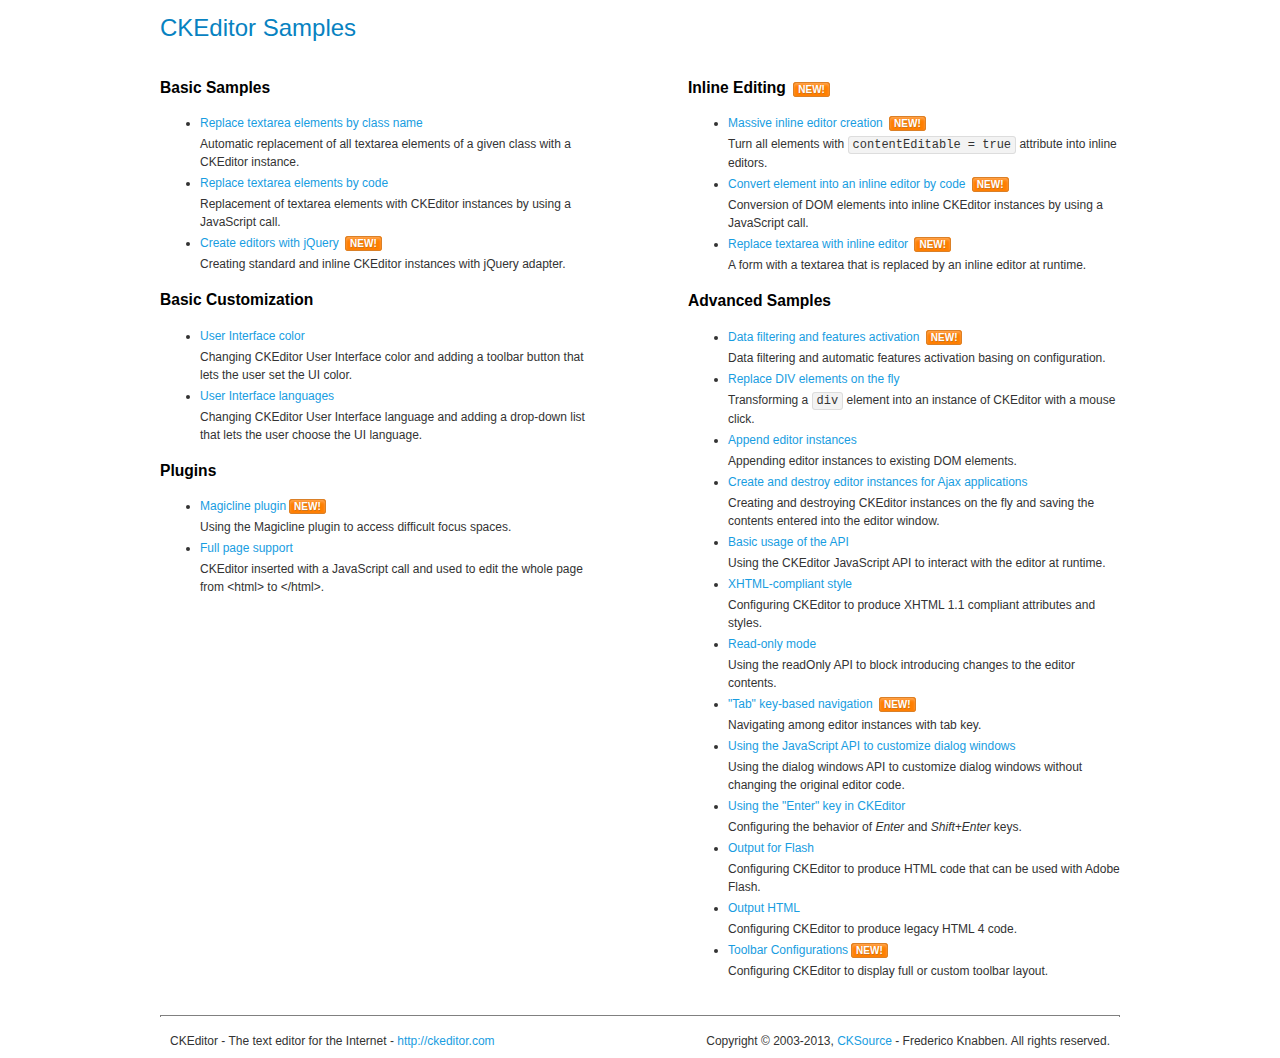
<file: assets/js/plugin/ckeditor/samples/index.html>
<!DOCTYPE html>
<!--
Copyright (c) 2003-2013, CKSource - Frederico Knabben. All rights reserved.
For licensing, see LICENSE.md or http://ckeditor.com/license
-->
<html>
<head>
	<title>CKEditor Samples</title>
	<meta charset="utf-8">
	<link rel="stylesheet" href="sample.css">
</head>
<body>
	<h1 class="samples">
		CKEditor Samples
	</h1>
	<div class="twoColumns">
		<div class="twoColumnsLeft">
			<h2 class="samples">
				Basic Samples
			</h2>
			<dl class="samples">
				<dt><a class="samples" href="replacebyclass.html">Replace textarea elements by class name</a></dt>
				<dd>Automatic replacement of all textarea elements of a given class with a CKEditor instance.</dd>

				<dt><a class="samples" href="replacebycode.html">Replace textarea elements by code</a></dt>
				<dd>Replacement of textarea elements with CKEditor instances by using a JavaScript call.</dd>

				<dt><a class="samples" href="jquery.html">Create editors with jQuery</a> <span class="new">New!</span></dt>
				<dd>Creating standard and inline CKEditor instances with jQuery adapter.</dd>
			</dl>

			<h2 class="samples">
				Basic Customization
			</h2>
			<dl class="samples">
				<dt><a class="samples" href="uicolor.html">User Interface color</a></dt>
				<dd>Changing CKEditor User Interface color and adding a toolbar button that lets the user set the UI color.</dd>

				<dt><a class="samples" href="uilanguages.html">User Interface languages</a></dt>
				<dd>Changing CKEditor User Interface language and adding a drop-down list that lets the user choose the UI language.</dd>
			</dl>


			<h2 class="samples">Plugins</h2>
<dl class="samples">
<dt><a class="samples" href="plugins/magicline/magicline.html">Magicline plugin</a><span class="new">New!</span></dt>
<dd>Using the Magicline plugin to access difficult focus spaces.</dd>

<dt><a class="samples" href="plugins/wysiwygarea/fullpage.html">Full page support</a></dt>
<dd>CKEditor inserted with a JavaScript call and used to edit the whole page from &lt;html&gt; to &lt;/html&gt;.</dd>
</dl>
		</div>
		<div class="twoColumnsRight">
			<h2 class="samples">
				Inline Editing <span class="new">New!</span>
			</h2>
			<dl class="samples">
				<dt><a class="samples" href="inlineall.html">Massive inline editor creation</a> <span class="new">New!</span></dt>
				<dd>Turn all elements with <code>contentEditable = true</code> attribute into inline editors.</dd>

				<dt><a class="samples" href="inlinebycode.html">Convert element into an inline editor by code</a> <span class="new">New!</span></dt>
				<dd>Conversion of DOM elements into inline CKEditor instances by using a JavaScript call.</dd>

				<dt><a class="samples" href="inlinetextarea.html">Replace textarea with inline editor</a> <span class="new">New!</span></dt>
				<dd>A form with a textarea that is replaced by an inline editor at runtime.</dd>

				
			</dl>

			<h2 class="samples">
				Advanced Samples
			</h2>
			<dl class="samples">
				<dt><a class="samples" href="datafiltering.html">Data filtering and features activation</a> <span class="new">New!</span></dt>
				<dd>Data filtering and automatic features activation basing on configuration.</dd>

				<dt><a class="samples" href="divreplace.html">Replace DIV elements on the fly</a></dt>
				<dd>Transforming a <code>div</code> element into an instance of CKEditor with a mouse click.</dd>

				<dt><a class="samples" href="appendto.html">Append editor instances</a></dt>
				<dd>Appending editor instances to existing DOM elements.</dd>

				<dt><a class="samples" href="ajax.html">Create and destroy editor instances for Ajax applications</a></dt>
				<dd>Creating and destroying CKEditor instances on the fly and saving the contents entered into the editor window.</dd>

				<dt><a class="samples" href="api.html">Basic usage of the API</a></dt>
				<dd>Using the CKEditor JavaScript API to interact with the editor at runtime.</dd>

				<dt><a class="samples" href="xhtmlstyle.html">XHTML-compliant style</a></dt>
				<dd>Configuring CKEditor to produce XHTML 1.1 compliant attributes and styles.</dd>

				<dt><a class="samples" href="readonly.html">Read-only mode</a></dt>
				<dd>Using the readOnly API to block introducing changes to the editor contents.</dd>

				<dt><a class="samples" href="tabindex.html">"Tab" key-based navigation</a> <span class="new">New!</span></dt>
				<dd>Navigating among editor instances with tab key.</dd>


				
<dt><a class="samples" href="plugins/dialog/dialog.html">Using the JavaScript API to customize dialog windows</a></dt>
<dd>Using the dialog windows API to customize dialog windows without changing the original editor code.</dd>

<dt><a class="samples" href="plugins/enterkey/enterkey.html">Using the &quot;Enter&quot; key in CKEditor</a></dt>
<dd>Configuring the behavior of <em>Enter</em> and <em>Shift+Enter</em> keys.</dd>

<dt><a class="samples" href="plugins/htmlwriter/outputforflash.html">Output for Flash</a></dt>
<dd>Configuring CKEditor to produce HTML code that can be used with Adobe Flash.</dd>

<dt><a class="samples" href="plugins/htmlwriter/outputhtml.html">Output HTML</a></dt>
<dd>Configuring CKEditor to produce legacy HTML 4 code.</dd>

<dt><a class="samples" href="plugins/toolbar/toolbar.html">Toolbar Configurations</a><span class="new">New!</span></dt>
<dd>Configuring CKEditor to display full or custom toolbar layout.</dd>

			</dl>
		</div>
	</div>
	<div id="footer">
		<hr>
		<p>
			CKEditor - The text editor for the Internet - <a class="samples" href="http://ckeditor.com/">http://ckeditor.com</a>
		</p>
		<p id="copy">
			Copyright &copy; 2003-2013, <a class="samples" href="http://cksource.com/">CKSource</a> - Frederico Knabben. All rights reserved.
		</p>
	</div>
</body>
</html>
</file>
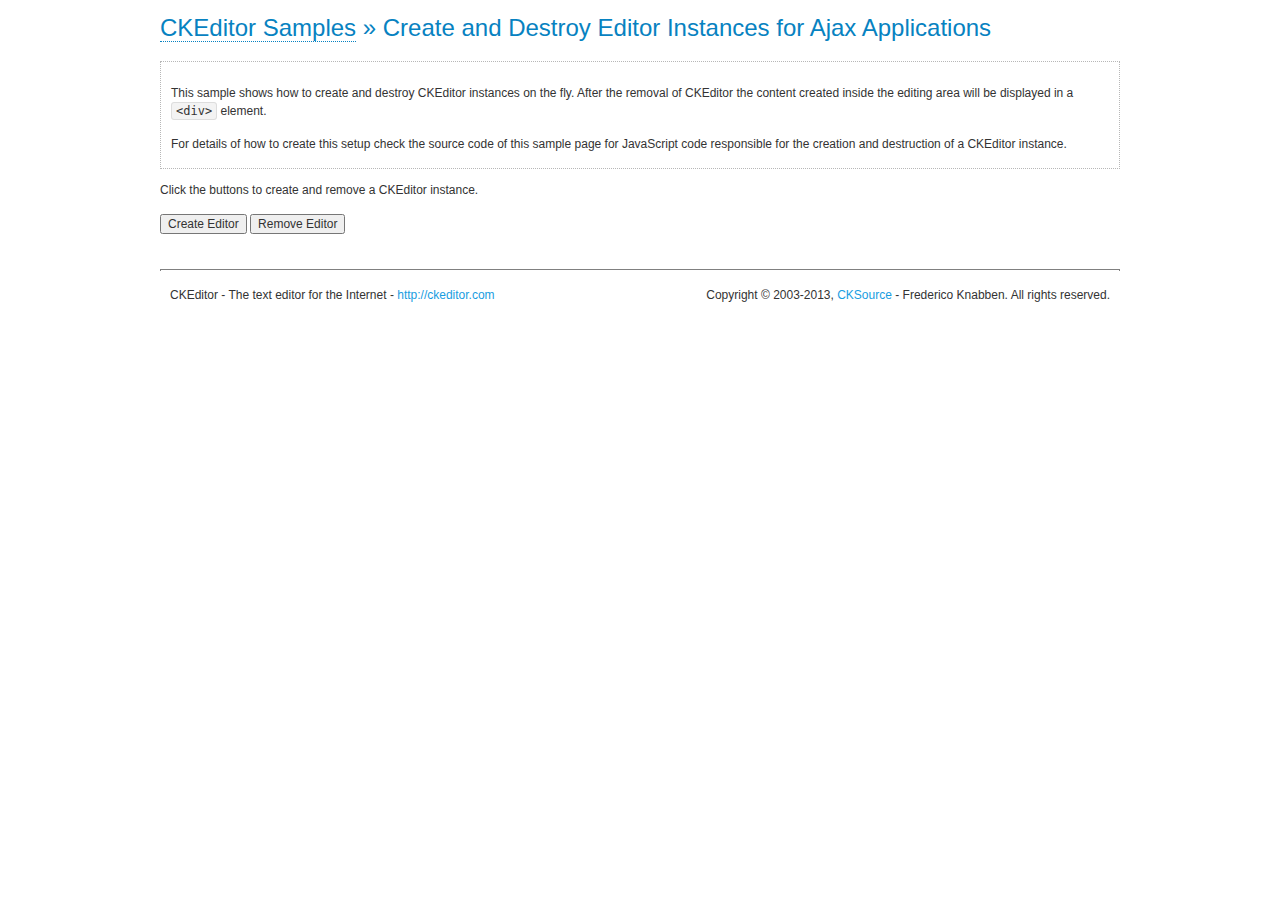
<file: assets/js/plugin/ckeditor/samples/ajax.html>
<!DOCTYPE html>
<!--
Copyright (c) 2003-2013, CKSource - Frederico Knabben. All rights reserved.
For licensing, see LICENSE.md or http://ckeditor.com/license
-->
<html>
<head>
	<title>Ajax &mdash; CKEditor Sample</title>
	<meta charset="utf-8">
	<script src="../ckeditor.js"></script>
	<link rel="stylesheet" href="sample.css">
	<script>

		var editor, html = '';

		function createEditor() {
			if ( editor )
				return;

			// Create a new editor inside the <div id="editor">, setting its value to html
			var config = {};
			editor = CKEDITOR.appendTo( 'editor', config, html );
		}

		function removeEditor() {
			if ( !editor )
				return;

			// Retrieve the editor contents. In an Ajax application, this data would be
			// sent to the server or used in any other way.
			document.getElementById( 'editorcontents' ).innerHTML = html = editor.getData();
			document.getElementById( 'contents' ).style.display = '';

			// Destroy the editor.
			editor.destroy();
			editor = null;
		}

	</script>
</head>
<body>
	<h1 class="samples">
		<a href="index.html">CKEditor Samples</a> &raquo; Create and Destroy Editor Instances for Ajax Applications
	</h1>
	<div class="description">
		<p>
			This sample shows how to create and destroy CKEditor instances on the fly. After the removal of CKEditor the content created inside the editing
			area will be displayed in a <code>&lt;div&gt;</code> element.
		</p>
		<p>
			For details of how to create this setup check the source code of this sample page
			for JavaScript code responsible for the creation and destruction of a CKEditor instance.
		</p>
	</div>
	<p>Click the buttons to create and remove a CKEditor instance.</p>
	<p>
		<input onclick="createEditor();" type="button" value="Create Editor">
		<input onclick="removeEditor();" type="button" value="Remove Editor">
	</p>
	<!-- This div will hold the editor. -->
	<div id="editor">
	</div>
	<div id="contents" style="display: none">
		<p>
			Edited Contents:
		</p>
		<!-- This div will be used to display the editor contents. -->
		<div id="editorcontents">
		</div>
	</div>
	<div id="footer">
		<hr>
		<p>
			CKEditor - The text editor for the Internet - <a class="samples" href="http://ckeditor.com/">http://ckeditor.com</a>
		</p>
		<p id="copy">
			Copyright &copy; 2003-2013, <a class="samples" href="http://cksource.com/">CKSource</a> - Frederico
			Knabben. All rights reserved.
		</p>
	</div>
</body>
</html>
</file>
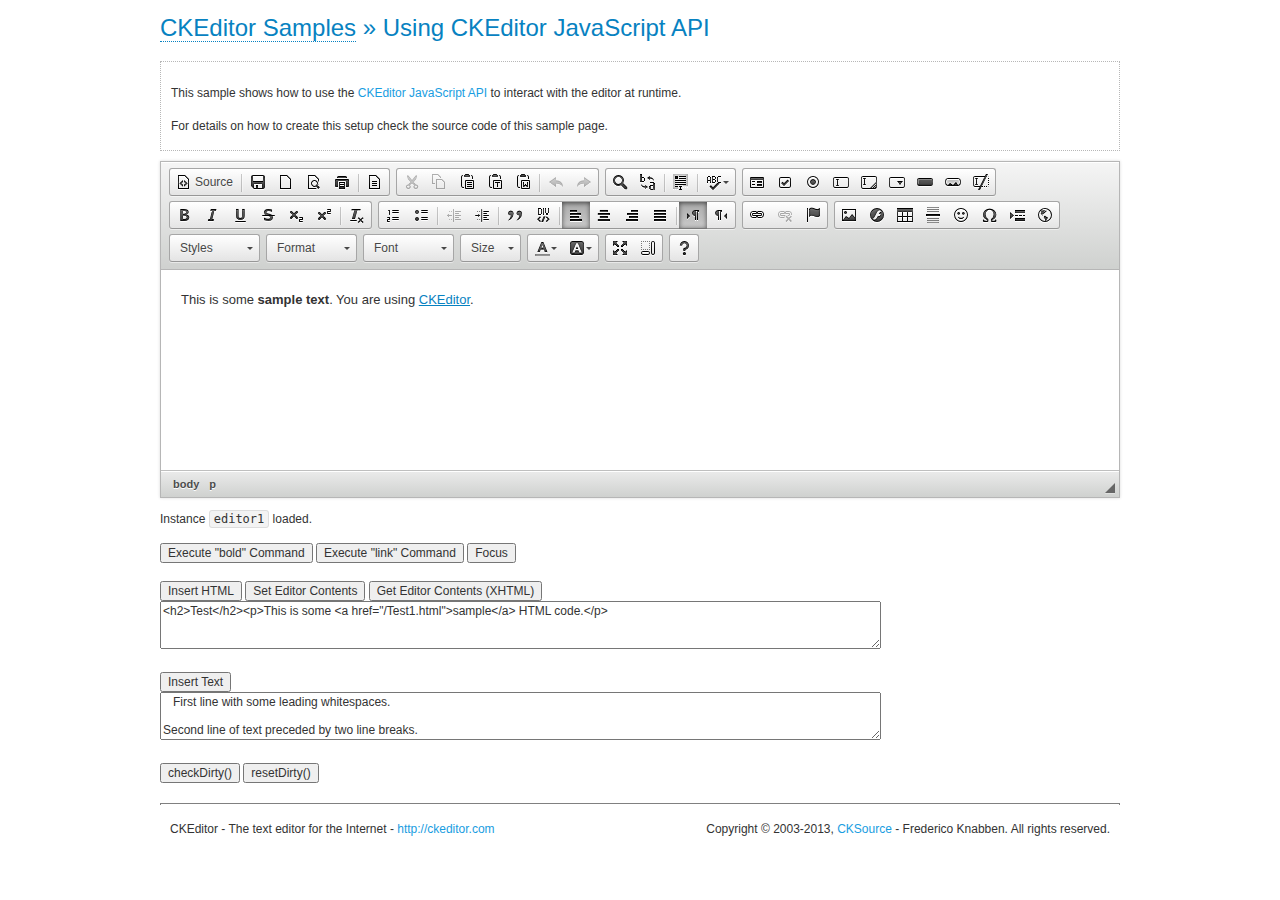
<file: assets/js/plugin/ckeditor/samples/api.html>
<!DOCTYPE html>
<!--
Copyright (c) 2003-2013, CKSource - Frederico Knabben. All rights reserved.
For licensing, see LICENSE.md or http://ckeditor.com/license
-->
<html>
<head>
	<meta charset="utf-8">
	<title>API Usage &mdash; CKEditor Sample</title>
	<script src="../ckeditor.js"></script>
	<link href="sample.css" rel="stylesheet">
	<script>

// The instanceReady event is fired, when an instance of CKEditor has finished
// its initialization.
CKEDITOR.on( 'instanceReady', function( ev ) {
	// Show the editor name and description in the browser status bar.
	document.getElementById( 'eMessage' ).innerHTML = 'Instance <code>' + ev.editor.name + '<\/code> loaded.';

	// Show this sample buttons.
	document.getElementById( 'eButtons' ).style.display = 'block';
});

function InsertHTML() {
	// Get the editor instance that we want to interact with.
	var editor = CKEDITOR.instances.editor1;
	var value = document.getElementById( 'htmlArea' ).value;

	// Check the active editing mode.
	if ( editor.mode == 'wysiwyg' )
	{
		// Insert HTML code.
		// http://docs.ckeditor.com/#!/api/CKEDITOR.editor-method-insertHtml
		editor.insertHtml( value );
	}
	else
		alert( 'You must be in WYSIWYG mode!' );
}

function InsertText() {
	// Get the editor instance that we want to interact with.
	var editor = CKEDITOR.instances.editor1;
	var value = document.getElementById( 'txtArea' ).value;

	// Check the active editing mode.
	if ( editor.mode == 'wysiwyg' )
	{
		// Insert as plain text.
		// http://docs.ckeditor.com/#!/api/CKEDITOR.editor-method-insertText
		editor.insertText( value );
	}
	else
		alert( 'You must be in WYSIWYG mode!' );
}

function SetContents() {
	// Get the editor instance that we want to interact with.
	var editor = CKEDITOR.instances.editor1;
	var value = document.getElementById( 'htmlArea' ).value;

	// Set editor contents (replace current contents).
	// http://docs.ckeditor.com/#!/api/CKEDITOR.editor-method-setData
	editor.setData( value );
}

function GetContents() {
	// Get the editor instance that you want to interact with.
	var editor = CKEDITOR.instances.editor1;

	// Get editor contents
	// http://docs.ckeditor.com/#!/api/CKEDITOR.editor-method-getData
	alert( editor.getData() );
}

function ExecuteCommand( commandName ) {
	// Get the editor instance that we want to interact with.
	var editor = CKEDITOR.instances.editor1;

	// Check the active editing mode.
	if ( editor.mode == 'wysiwyg' )
	{
		// Execute the command.
		// http://docs.ckeditor.com/#!/api/CKEDITOR.editor-method-execCommand
		editor.execCommand( commandName );
	}
	else
		alert( 'You must be in WYSIWYG mode!' );
}

function CheckDirty() {
	// Get the editor instance that we want to interact with.
	var editor = CKEDITOR.instances.editor1;
	// Checks whether the current editor contents present changes when compared
	// to the contents loaded into the editor at startup
	// http://docs.ckeditor.com/#!/api/CKEDITOR.editor-method-checkDirty
	alert( editor.checkDirty() );
}

function ResetDirty() {
	// Get the editor instance that we want to interact with.
	var editor = CKEDITOR.instances.editor1;
	// Resets the "dirty state" of the editor (see CheckDirty())
	// http://docs.ckeditor.com/#!/api/CKEDITOR.editor-method-resetDirty
	editor.resetDirty();
	alert( 'The "IsDirty" status has been reset' );
}

function Focus() {
	CKEDITOR.instances.editor1.focus();
}

function onFocus() {
	document.getElementById( 'eMessage' ).innerHTML = '<b>' + this.name + ' is focused </b>';
}

function onBlur() {
	document.getElementById( 'eMessage' ).innerHTML = this.name + ' lost focus';
}

	</script>

</head>
<body>
	<h1 class="samples">
		<a href="index.html">CKEditor Samples</a> &raquo; Using CKEditor JavaScript API
	</h1>
	<div class="description">
	<p>
		This sample shows how to use the
		<a class="samples" href="http://docs.ckeditor.com/#!/api/CKEDITOR.editor">CKEditor JavaScript API</a>
		to interact with the editor at runtime.
	</p>
	<p>
		For details on how to create this setup check the source code of this sample page.
	</p>
	</div>

	<!-- This <div> holds alert messages to be display in the sample page. -->
	<div id="alerts">
		<noscript>
			<p>
				<strong>CKEditor requires JavaScript to run</strong>. In a browser with no JavaScript
				support, like yours, you should still see the contents (HTML data) and you should
				be able to edit it normally, without a rich editor interface.
			</p>
		</noscript>
	</div>
	<form action="../../../samples/sample_posteddata.php" method="post">
		<textarea cols="100" id="editor1" name="editor1" rows="10">&lt;p&gt;This is some &lt;strong&gt;sample text&lt;/strong&gt;. You are using &lt;a href="http://ckeditor.com/"&gt;CKEditor&lt;/a&gt;.&lt;/p&gt;</textarea>

		<script>
			// Replace the <textarea id="editor1"> with an CKEditor instance.
			CKEDITOR.replace( 'editor1', {
				on: {
					focus: onFocus,
					blur: onBlur,

					// Check for availability of corresponding plugins.
					pluginsLoaded: function( evt ) {
						var doc = CKEDITOR.document, ed = evt.editor;
						if ( !ed.getCommand( 'bold' ) )
							doc.getById( 'exec-bold' ).hide();
						if ( !ed.getCommand( 'link' ) )
							doc.getById( 'exec-link' ).hide();
					}
				}
			});
		</script>

		<p id="eMessage">
		</p>

		<div id="eButtons" style="display: none">
			<input id="exec-bold" onclick="ExecuteCommand('bold');" type="button" value="Execute &quot;bold&quot; Command">
			<input id="exec-link" onclick="ExecuteCommand('link');" type="button" value="Execute &quot;link&quot; Command">
			<input onclick="Focus();" type="button" value="Focus">
			<br><br>
			<input onclick="InsertHTML();" type="button" value="Insert HTML">
			<input onclick="SetContents();" type="button" value="Set Editor Contents">
			<input onclick="GetContents();" type="button" value="Get Editor Contents (XHTML)">
			<br>
			<textarea cols="100" id="htmlArea" rows="3">&lt;h2&gt;Test&lt;/h2&gt;&lt;p&gt;This is some &lt;a href="/Test1.html"&gt;sample&lt;/a&gt; HTML code.&lt;/p&gt;</textarea>
			<br>
			<br>
			<input onclick="InsertText();" type="button" value="Insert Text">
			<br>
			<textarea cols="100" id="txtArea" rows="3">   First line with some leading whitespaces.

Second line of text preceded by two line breaks.</textarea>
			<br>
			<br>
			<input onclick="CheckDirty();" type="button" value="checkDirty()">
			<input onclick="ResetDirty();" type="button" value="resetDirty()">
		</div>
	</form>
	<div id="footer">
		<hr>
		<p>
			CKEditor - The text editor for the Internet - <a class="samples" href="http://ckeditor.com/">http://ckeditor.com</a>
		</p>
		<p id="copy">
			Copyright &copy; 2003-2013, <a class="samples" href="http://cksource.com/">CKSource</a> - Frederico
			Knabben. All rights reserved.
		</p>
	</div>
</body>
</html>
</file>
<file: assets/js/plugin/ckeditor/samples/sample.css>
/*
Copyright (c) 2003-2013, CKSource - Frederico Knabben. All rights reserved.
For licensing, see LICENSE.md or http://ckeditor.com/license
*/

html, body, h1, h2, h3, h4, h5, h6, div, span, blockquote, p, address, form, fieldset, img, ul, ol, dl, dt, dd, li, hr, table, td, th, strong, em, sup, sub, dfn, ins, del, q, cite, var, samp, code, kbd, tt, pre
{
	line-height: 1.5em;
}

body
{
	padding: 10px 30px;
}

input, textarea, select, option, optgroup, button, td, th
{
	font-size: 100%;
}

pre, code, kbd, samp, tt
{
	font-family: monospace,monospace;
	font-size: 1em;
}

body {
    width: 960px;
    margin: 0 auto;
}

code
{
	background: #f3f3f3;
	border: 1px solid #ddd;
	padding: 1px 4px;

	-moz-border-radius: 3px;
	-webkit-border-radius: 3px;
	border-radius: 3px;
}

abbr
{
	border-bottom: 1px dotted #555;
	cursor: pointer;
}

.new
{
	background: #FF7E00;
	border: 1px solid #DA8028;
	color: #fff;
	font-size: 10px;
	font-weight: bold;
	padding: 1px 4px;
	text-shadow: 0 1px 0 #C97626;
	text-transform: uppercase;
	margin: 0 0 0 3px;

	-moz-border-radius: 3px;
	-webkit-border-radius: 3px;
	border-radius: 3px;

	-moz-box-shadow: 0 2px 3px 0 #FFA54E inset;
	-webkit-box-shadow: 0 2px 3px 0 #FFA54E inset;
	box-shadow: 0 2px 3px 0 #FFA54E inset;
}

h1.samples
{
	color: #0782C1;
	font-size: 200%;
	font-weight: normal;
	margin: 0;
	padding: 0;
}

h1.samples a
{
	color: #0782C1;
	text-decoration: none;
	border-bottom: 1px dotted #0782C1;
}

.samples a:hover
{
	border-bottom: 1px dotted #0782C1;
}

h2.samples
{
	color: #000000;
	font-size: 130%;
	margin: 15px 0 0 0;
	padding: 0;
}

p, blockquote, address, form, pre, dl, h1.samples, h2.samples
{
	margin-bottom: 15px;
}

ul.samples
{
	margin-bottom: 15px;
}

.clear
{
	clear: both;
}

fieldset
{
	margin: 0;
	padding: 10px;
}

body, input, textarea
{
	color: #333333;
	font-family: Arial, Helvetica, sans-serif;
}

body
{
	font-size: 75%;
}

a.samples
{
	color: #189DE1;
	text-decoration: none;
}

form
{
	margin: 0;
	padding: 0;
}

pre.samples
{
	background-color: #F7F7F7;
	border: 1px solid #D7D7D7;
	overflow: auto;
	padding: 0.25em;
	white-space: pre-wrap; /* CSS 2.1 */
	word-wrap: break-word; /* IE7 */
	-moz-tab-size: 4;
	-o-tab-size: 4;
	-webkit-tab-size: 4;
	tab-size: 4;
}

#footer
{
	clear: both;
	padding-top: 10px;
}

#footer hr
{
	margin: 10px 0 15px 0;
	height: 1px;
	border: solid 1px gray;
	border-bottom: none;
}

#footer p
{
	margin: 0 10px 10px 10px;
	float: left;
}

#footer #copy
{
	float: right;
}

#outputSample
{
	width: 100%;
	table-layout: fixed;
}

#outputSample thead th
{
	color: #dddddd;
	background-color: #999999;
	padding: 4px;
	white-space: nowrap;
}

#outputSample tbody th
{
	vertical-align: top;
	text-align: left;
}

#outputSample pre
{
	margin: 0;
	padding: 0;
}

.description
{
	border: 1px dotted #B7B7B7;
	margin-bottom: 10px;
	padding: 10px 10px 0;
	overflow: hidden;
}

label
{
	display: block;
	margin-bottom: 6px;
}

/**
 *	CKEditor editables are automatically set with the "cke_editable" class
 *	plus cke_editable_(inline|themed) depending on the editor type.
 */

/* Style a bit the inline editables. */
.cke_editable.cke_editable_inline
{
	cursor: pointer;
}

/* Once an editable element gets focused, the "cke_focus" class is
   added to it, so we can style it differently. */
.cke_editable.cke_editable_inline.cke_focus
{
	box-shadow: inset 0px 0px 20px 3px #ddd, inset 0 0 1px #000;
	outline: none;
	background: #eee;
	cursor: text;
}

/* Avoid pre-formatted overflows inline editable. */
.cke_editable_inline pre
{
	white-space: pre-wrap;
	word-wrap: break-word;
}

/**
 *	Samples index styles.
 */

.twoColumns,
.twoColumnsLeft,
.twoColumnsRight
{
	overflow: hidden;
}

.twoColumnsLeft,
.twoColumnsRight
{
	width: 45%;
}

.twoColumnsLeft
{
	float: left;
}

.twoColumnsRight
{
	float: right;
}

dl.samples
{
	padding: 0 0 0 40px;
}
dl.samples > dt
{
	display: list-item;
	list-style-type: disc;
	list-style-position: outside;
	margin: 0 0 3px;
}
dl.samples > dd
{
	margin: 0 0 3px;
}
.warning
{
    color: #ff0000;
	background-color: #FFCCBA;
    border: 2px dotted #ff0000;
	padding: 15px 10px;
	margin: 10px 0;
}

/* Used on inline samples */

blockquote
{
	font-style: italic;
	font-family: Georgia, Times, "Times New Roman", serif;
	padding: 2px 0;
	border-style: solid;
	border-color: #ccc;
	border-width: 0;
}

.cke_contents_ltr blockquote
{
	padding-left: 20px;
	padding-right: 8px;
	border-left-width: 5px;
}

.cke_contents_rtl blockquote
{
	padding-left: 8px;
	padding-right: 20px;
	border-right-width: 5px;
}

img.right {
    border: 1px solid #ccc;
    float: right;
    margin-left: 15px;
    padding: 5px;
}

img.left {
    border: 1px solid #ccc;
    float: left;
    margin-right: 15px;
    padding: 5px;
}
</file>
